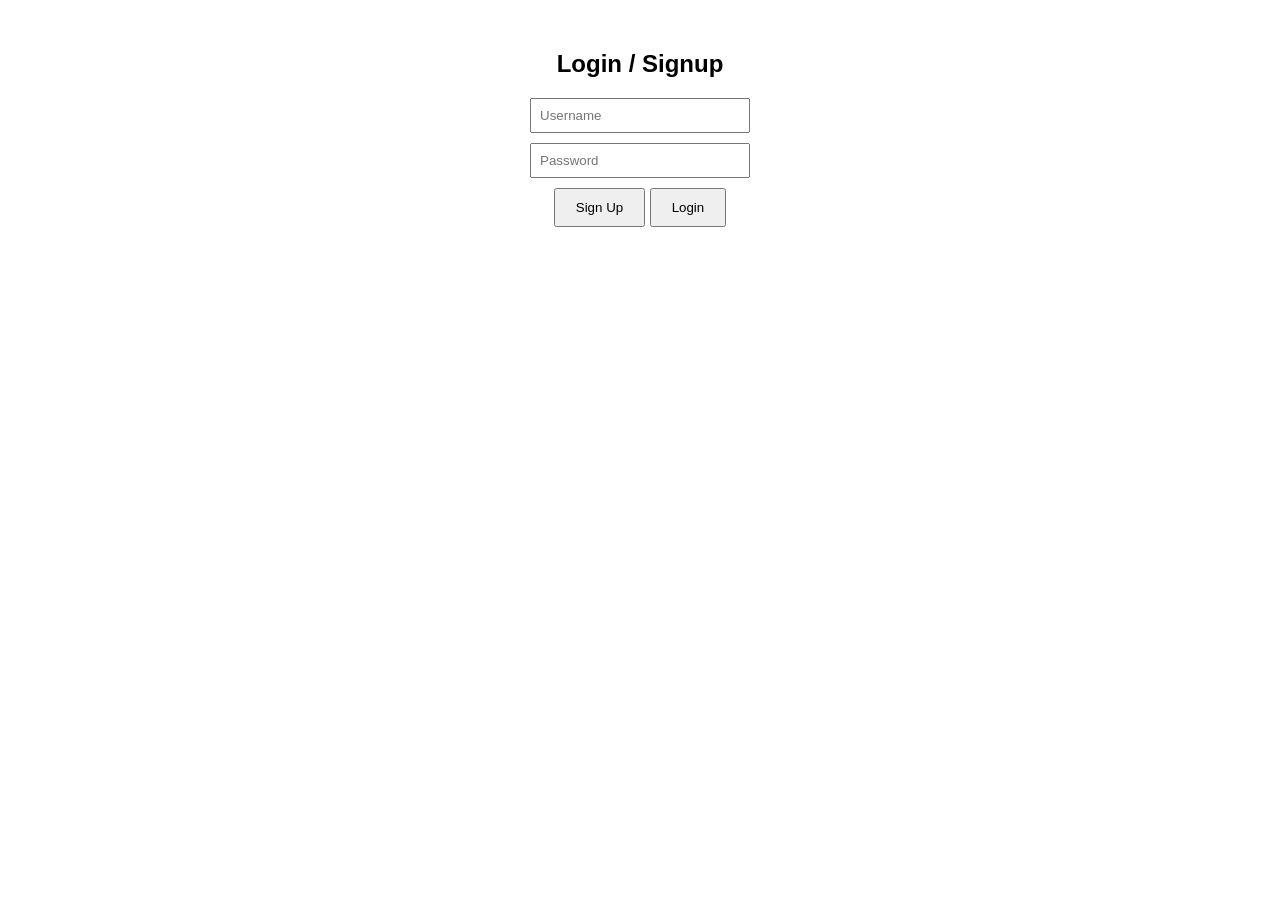
<file: index.html>
<!DOCTYPE html>

<html lang="en">
  <head>
    <meta charset="UTF-8" />
    <title>Login / Signup</title>
    <link rel="stylesheet" href="./css/style.css" />
  </head>

  <body>
    <h2>Login / Signup</h2>

    <input type="text" id="username" placeholder="Username" />
    <input type="password" id="password" placeholder="Password" />
    <button onclick="signup()">Sign Up</button>
    <button onclick="login()">Login</button>

    <script src="./js/script.js"></script>
  </body>
</html>
</file>
<file: css/style.css>
body {
  font-family: Arial;
  text-align: center;
  margin-top: 50px;
}
input {
  display: block;
  margin: 10px auto;
  padding: 8px;
  width: 200px;
}
button {
  padding: 10px 20px;
}
</file>
<file: css/dashboard.css>
body {
  font-family: Arial;
  margin: 30px;
}
input,
button {
  padding: 8px;
  margin: 5px;
}
table {
  border-collapse: collapse;
  width: 100%;
  margin-top: 20px;
}
th,
td {
  border: 1px solid #ddd;
  padding: 10px;
  text-align: left;
}
th {
  background-color: #f4f4f4;
}
</file>
